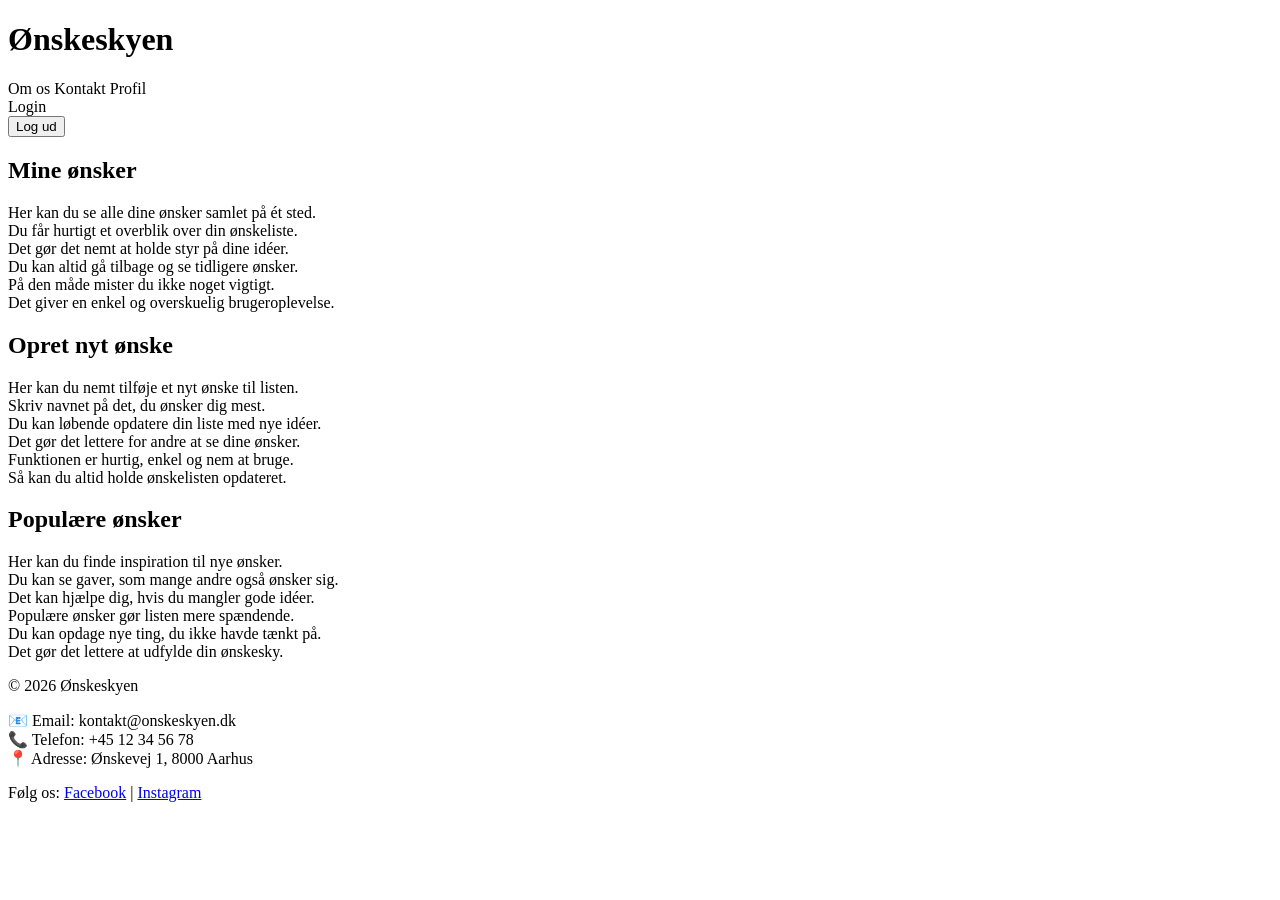
<file: target/classes/templates/index.html>
<!DOCTYPE html>
<html lang="da" xmlns:th="http://www.thymeleaf.org">
<head>
    <meta charset="UTF-8">
    <meta name="viewport" content="width=device-width, initial-scale=1.0">
    <title>Ønskeskyen</title>
    <link rel="stylesheet" th:href="@{/style.css}">
</head>

<body>

<header>
    <div class="top-bar">
        <h1>Ønskeskyen</h1>
    </div>
</header>

<nav class="main-nav">
    <div class="nav-left">
        <a th:href="@{/om-os}" class="nav-link">Om os</a>
        <a th:href="@{/kontakt}" class="nav-link">Kontakt</a>

        <a th:if="${session.brugerId != null}" th:href="@{/profil}" class="nav-link">
            Profil
        </a>
    </div>

    <div class="nav-right">
        <a th:if="${session.brugerId == null}" th:href="@{/login}" class="login-btn">
            Login
        </a>

        <form th:if="${session.brugerId != null}" th:action="@{/logout}" method="post" class="logout-form">
            <button type="submit" class="nav-link-btn logout">Log ud</button>
        </form>
    </div>
</nav>

<main>
    <section class="box">
        <h2>Mine ønsker</h2>
        <p>
            Her kan du se alle dine ønsker samlet på ét sted.<br>
            Du får hurtigt et overblik over din ønskeliste.<br>
            Det gør det nemt at holde styr på dine idéer.<br>
            Du kan altid gå tilbage og se tidligere ønsker.<br>
            På den måde mister du ikke noget vigtigt.<br>
            Det giver en enkel og overskuelig brugeroplevelse.
        </p>
    </section>

    <section class="box">
        <h2>Opret nyt ønske</h2>
        <p>
            Her kan du nemt tilføje et nyt ønske til listen.<br>
            Skriv navnet på det, du ønsker dig mest.<br>
            Du kan løbende opdatere din liste med nye idéer.<br>
            Det gør det lettere for andre at se dine ønsker.<br>
            Funktionen er hurtig, enkel og nem at bruge.<br>
            Så kan du altid holde ønskelisten opdateret.
        </p>
    </section>

    <section class="box">
        <h2>Populære ønsker</h2>
        <p>
            Her kan du finde inspiration til nye ønsker.<br>
            Du kan se gaver, som mange andre også ønsker sig.<br>
            Det kan hjælpe dig, hvis du mangler gode idéer.<br>
            Populære ønsker gør listen mere spændende.<br>
            Du kan opdage nye ting, du ikke havde tænkt på.<br>
            Det gør det lettere at udfylde din ønskesky.
        </p>
    </section>
</main>

<footer>
    <div class="footer-content">
        <p>&copy; 2026 Ønskeskyen</p>

        <p>
            📧 Email: kontakt@onskeskyen.dk<br>
            📞 Telefon: +45 12 34 56 78<br>
            📍 Adresse: Ønskevej 1, 8000 Aarhus
        </p>

        <p>
            Følg os:
            <a href="#">Facebook</a> |
            <a href="#">Instagram</a>
        </p>
    </div>
</footer>

</body>
</html>
</file>
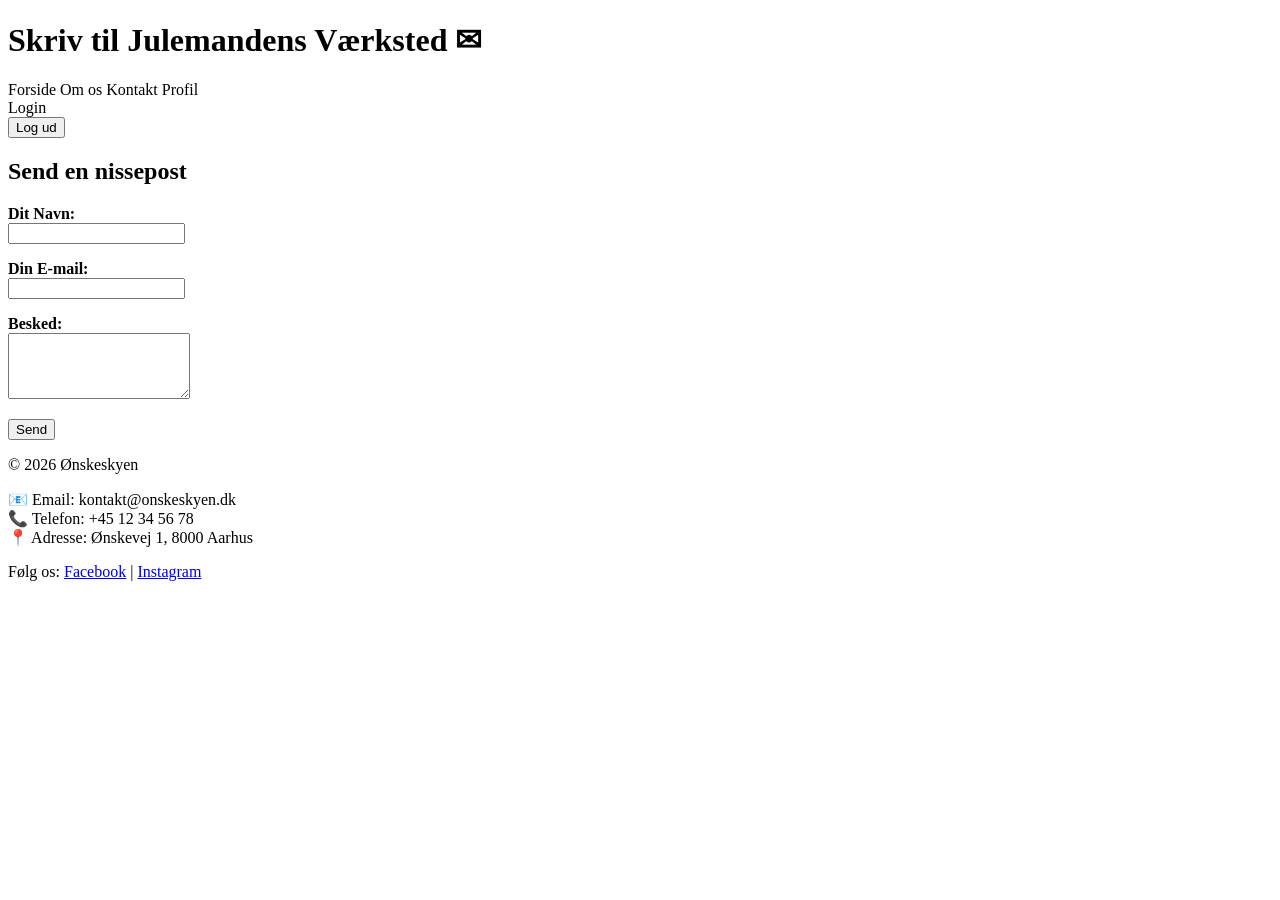
<file: target/classes/templates/kontakt.html>
<!DOCTYPE html>
<html lang="da" xmlns:th="http://www.thymeleaf.org">
<head>
    <meta charset="UTF-8">
    <meta name="viewport" content="width=device-width, initial-scale=1.0">
    <title>Kontakt - Julemanden</title>
    <link rel="stylesheet" th:href="@{/style.css}">
</head>

<body>

<header>
    <div class="top-bar">
        <h1>Skriv til Julemandens Værksted ✉</h1>
    </div>
</header>

<nav class="main-nav">
    <div class="nav-left">
        <a th:href="@{/}" class="nav-link">Forside</a>
        <a th:href="@{/om-os}" class="nav-link">Om os</a>
        <a th:href="@{/kontakt}" class="nav-link">Kontakt</a>

        <a th:if="${session.brugerId != null}" th:href="@{/profil}" class="nav-link">
            Profil
        </a>
    </div>

    <div class="nav-right">
        <a th:if="${session.brugerId == null}" th:href="@{/login}" class="login-btn">
            Login
        </a>

        <form th:if="${session.brugerId != null}" th:action="@{/logout}" method="post" class="logout-form">
            <button type="submit" class="nav-link-btn">Log ud</button>
        </form>
    </div>
</nav>

<main>
    <section class="box">
        <h2>Send en nissepost </h2>

        <form th:action="@{/kontakt}" method="POST">
            <p>
                <label for="name"><strong>Dit Navn:</strong></label><br>
                <input type="text" id="name" name="name" required class="form-input">
            </p>

            <p>
                <label for="email"><strong>Din E-mail:</strong></label><br>
                <input type="email" id="email" name="email" required class="form-input">
            </p>

            <p>
                <label for="message"><strong>Besked:</strong></label><br>
                <textarea id="message" name="message" rows="4" required class="form-input"></textarea>
            </p>

            <p>
                <button type="submit" class="nav-link-btn">
                    Send
                </button>
            </p>
        </form>
    </section>
</main>

<footer>
    <div class="footer-content">
        <p>&copy; 2026 Ønskeskyen</p>

        <p>
            📧 Email: kontakt@onskeskyen.dk<br>
            📞 Telefon: +45 12 34 56 78<br>
            📍 Adresse: Ønskevej 1, 8000 Aarhus
        </p>

        <p>
            Følg os:
            <a href="#">Facebook</a> |
            <a href="#">Instagram</a>
        </p>
    </div>
</footer>

</body>
</html>
</file>
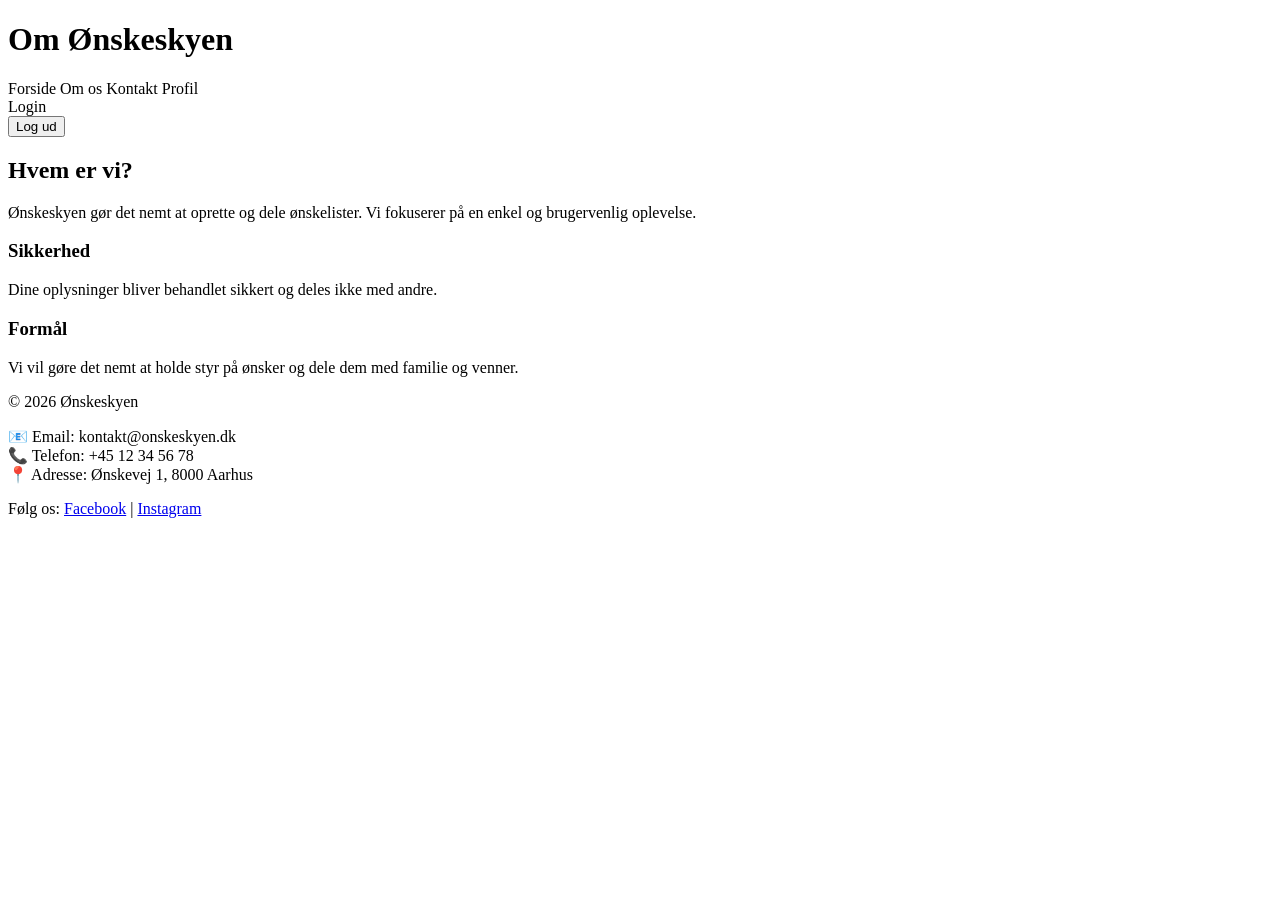
<file: target/classes/templates/om-os.html>
<!DOCTYPE html>
<html lang="da" xmlns:th="http://www.thymeleaf.org">
<head>
    <meta charset="UTF-8">
    <meta name="viewport" content="width=device-width, initial-scale=1.0">
    <title>Om os</title>
    <link rel="stylesheet" th:href="@{/style.css}">
</head>

<body>

<header>
    <div class="top-bar">
        <h1>Om Ønskeskyen </h1>
    </div>
</header>

<nav class="main-nav">
    <div class="nav-left">
        <a th:href="@{/}" class="nav-link">Forside</a>
        <a th:href="@{/om-os}" class="nav-link">Om os</a>
        <a th:href="@{/kontakt}" class="nav-link">Kontakt</a>

        <a th:if="${session.brugerId != null}" th:href="@{/profil}" class="nav-link">
            Profil
        </a>
    </div>

    <div class="nav-right">
        <a th:if="${session.brugerId == null}" th:href="@{/login}" class="login-btn">
            Login
        </a>

        <form th:if="${session.brugerId != null}" th:action="@{/logout}" method="post" class="logout-form">
            <button type="submit" class="nav-link-btn">Log ud</button>
        </form>
    </div>
</nav>

<main>
    <section class="box">
        <h2>Hvem er vi?</h2>
        <p>
            Ønskeskyen gør det nemt at oprette og dele ønskelister.
            Vi fokuserer på en enkel og brugervenlig oplevelse.
        </p>

        <h3> Sikkerhed</h3>
        <p>
            Dine oplysninger bliver behandlet sikkert og deles ikke med andre.
        </p>

        <h3>Formål</h3>
        <p>
            Vi vil gøre det nemt at holde styr på ønsker og dele dem med familie og venner.
        </p>
    </section>
</main>

<footer>
    <div class="footer-content">
        <p>&copy; 2026 Ønskeskyen</p>

        <p>
            📧 Email: kontakt@onskeskyen.dk<br>
            📞 Telefon: +45 12 34 56 78<br>
            📍 Adresse: Ønskevej 1, 8000 Aarhus
        </p>

        <p>
            Følg os:
            <a href="#">Facebook</a> |
            <a href="#">Instagram</a>
        </p>
    </div>
</footer>

</body>
</html>
</file>
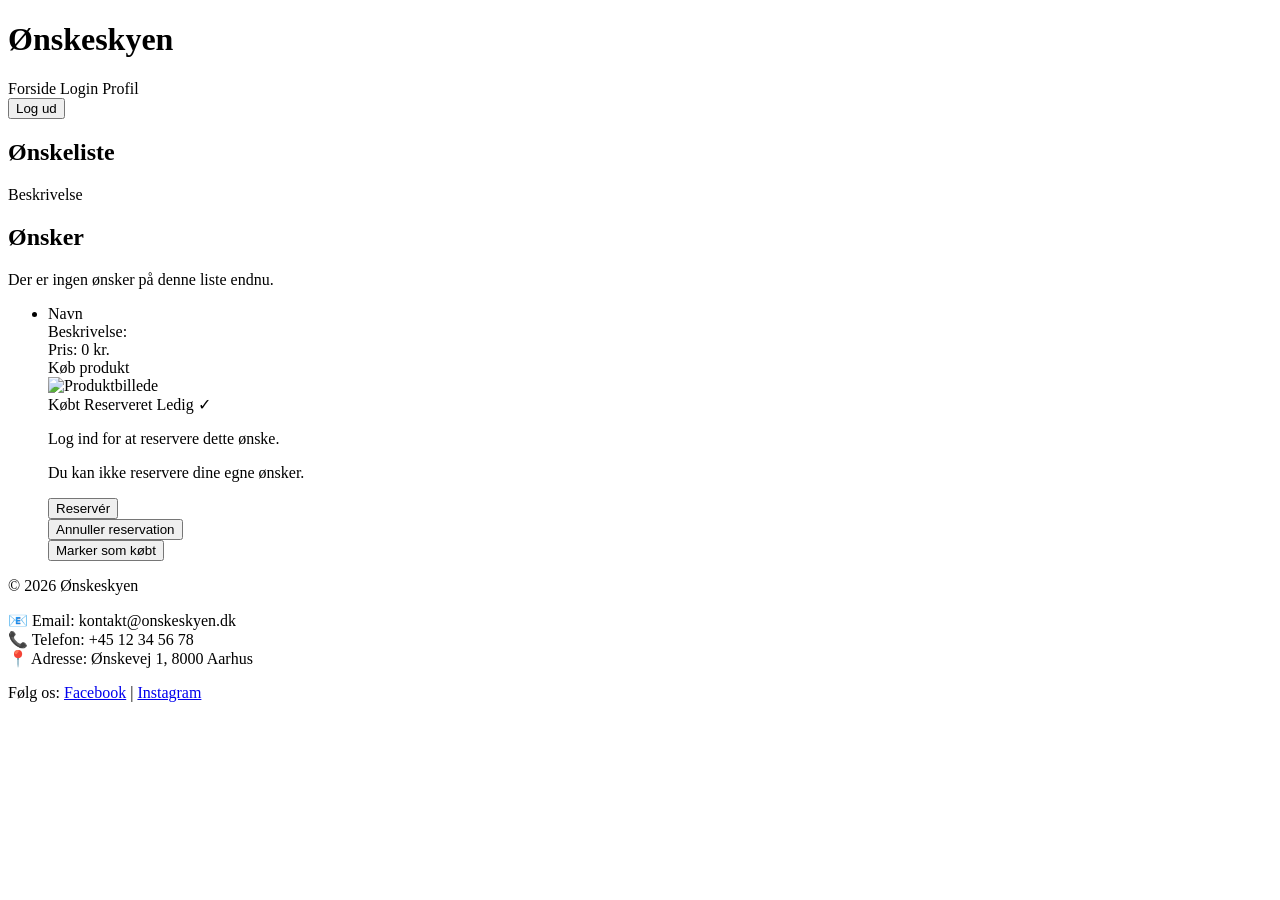
<file: target/classes/templates/onskeliste-delt.html>
<!DOCTYPE html>
<html lang="da" xmlns:th="http://www.thymeleaf.org">
<head>
    <meta charset="UTF-8">
    <title>Delt ønskeliste</title>
    <link rel="stylesheet" th:href="@{/style.css}">
</head>
<body>

<header>
    <div class="top-bar">
        <h1>Ønskeskyen</h1>
    </div>
</header>

<nav class="main-nav">
    <div class="nav-left">
        <a th:href="@{/}" class="nav-link">Forside</a>
        <a th:href="@{/login}" class="nav-link active" th:if="${!erLoggetInd}">Login</a>
        <a th:href="@{/profil}" class="nav-link active" th:if="${erLoggetInd}">Profil</a>
    </div>

    <div class="nav-right" th:if="${erLoggetInd}">
        <form th:action="@{/logout}" method="post" class="logout-form">
            <button type="submit" class="nav-link-btn logout">Log ud</button>
        </form>
    </div>
</nav>

<main>
    <section class="box full-width">
        <h2 th:text="${onskeliste.titel}">Ønskeliste</h2>
        <p th:text="${onskeliste.beskrivelse}">Beskrivelse</p>
    </section>

    <section class="box full-width" th:if="${success}">
        <p class="message-success" th:text="${success}"></p>
    </section>

    <section class="box full-width" th:if="${fejl}">
        <p class="message-error" th:text="${fejl}"></p>
    </section>

    <section class="box full-width">
        <h2>Ønsker</h2>

        <p th:if="${#lists.isEmpty(onsker)}">Der er ingen ønsker på denne liste endnu.</p>

        <ul class="wish-list" th:if="${!#lists.isEmpty(onsker)}">
            <li th:each="onske : ${onsker}" th:class="${onske.kobt} ? 'booked' : 'available'">

                <span class="wish-title" th:text="${onske.navn}">Navn</span>

                <div class="wish-meta" th:if="${onske.beskrivelse != null and !#strings.isEmpty(onske.beskrivelse)}">
                    Beskrivelse: <span th:text="${onske.beskrivelse}"></span>
                </div>

                <div class="wish-meta">
                    Pris: <span th:text="${onske.pris}">0</span> kr.
                </div>

                <div class="wish-meta" th:if="${onske.produktLink != null and !#strings.isEmpty(onske.produktLink)}">
                    <a th:href="${onske.produktLink}" target="_blank" class="product-link">Køb produkt</a>
                </div>

                <div class="wish-meta" th:if="${onske.billedeLink != null and !#strings.isEmpty(onske.billedeLink)}">
                    <img th:src="${onske.billedeLink}" alt="Produktbillede" class="product-image">
                </div>

                <div>
                    <span th:if="${onske.kobt}" class="status status-booked">Købt</span>

                    <span th:if="${!onske.kobt and reservationer.containsKey(onske.onskeId)}" class="status status-booked">
                        Reserveret
                    </span>

                    <span th:if="${!onske.kobt and !reservationer.containsKey(onske.onskeId)}" class="status status-free">
                        Ledig
                    </span>

                    <span th:if="${onske.kobt or reservationer.containsKey(onske.onskeId)}" class="status-check">✓</span>
                </div>

                <div th:if="${!erLoggetInd and !onske.kobt}">
                    <p>Log ind for at reservere dette ønske.</p>
                </div>

                <div th:if="${erLoggetInd and erEjer and !onske.kobt}">
                    <p>Du kan ikke reservere dine egne ønsker.</p>
                </div>

                <div th:if="${erLoggetInd and !erEjer and !onske.kobt and !reservationer.containsKey(onske.onskeId)}" class="action-row">
                    <form th:action="@{/reservationer/{onskeId}(onskeId=${onske.onskeId})}" method="post" class="inline-form">
                        <button type="submit" class="action-btn green-btn">Reservér</button>
                    </form>
                </div>

                <div th:if="${erLoggetInd and !erEjer and reservationer.containsKey(onske.onskeId) and reservationer.get(onske.onskeId).brugerId == brugerId and !onske.kobt}"
                     class="action-row">

                    <form th:action="@{/reservationer/{onskeId}/annuller(onskeId=${onske.onskeId})}" method="post" class="inline-form">
                        <button type="submit" class="action-btn delete-btn">Annuller reservation</button>
                    </form>

                    <form th:action="@{/onsker/{onskeId}/kobt(onskeId=${onske.onskeId})}" method="post" class="inline-form">
                        <button type="submit" class="action-btn green-btn">Marker som købt</button>
                    </form>
                </div>

            </li>
        </ul>
    </section>
</main>

<footer>
    <div class="footer-content">
        <p>&copy; 2026 Ønskeskyen</p>

        <p>
            📧 Email: kontakt@onskeskyen.dk<br>
            📞 Telefon: +45 12 34 56 78<br>
            📍 Adresse: Ønskevej 1, 8000 Aarhus
        </p>

        <p>
            Følg os:
            <a href="#">Facebook</a> |
            <a href="#">Instagram</a>
        </p>
    </div>
</footer>

</body>
</html>
</file>
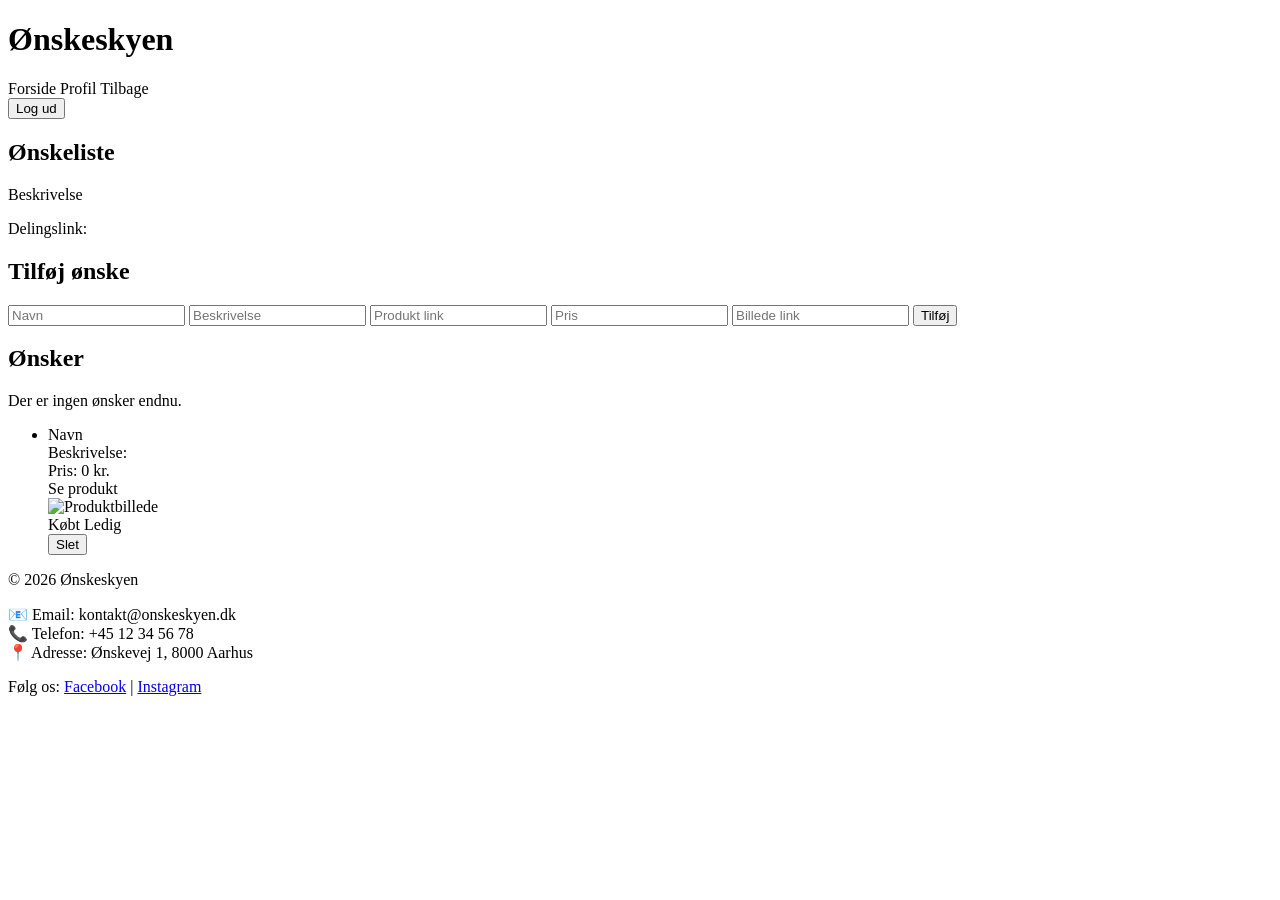
<file: target/classes/templates/onskeliste-detalje.html>
<!DOCTYPE html>
<html lang="da" xmlns:th="http://www.thymeleaf.org">
<head>
    <meta charset="UTF-8">
    <title>Ønskeliste</title>
    <link rel="stylesheet" th:href="@{/Style-detalje.css}">
</head>
<body>

<header>
    <div class="top-bar">
        <h1>Ønskeskyen</h1>
    </div>
</header>

<nav class="main-nav">
    <div class="nav-left">
        <a th:href="@{/}" class="nav-link">Forside</a>
        <a th:href="@{/profil}" class="nav-link">Profil</a>
        <a th:href="@{/onskelister}" class="nav-link active">Tilbage</a>
    </div>

    <div class="nav-right">
        <form th:action="@{/logout}" method="post" class="logout-form">
            <button type="submit" class="nav-link-btn logout">Log ud</button>
        </form>
    </div>
</nav>

<main>
    <section class="box full-width">
        <h2 th:text="${onskeliste.titel}">Ønskeliste</h2>
        <p th:text="${onskeliste.beskrivelse}">Beskrivelse</p>

        <p th:if="${onskeliste.offentlig and onskeliste.delingslink != null and !#strings.isEmpty(onskeliste.delingslink)}">
            Delingslink:
            <a th:href="${onskeliste.delingslink}" th:text="${onskeliste.delingslink}" target="_blank" class="product-link"></a>
        </p>
    </section>

    <section class="box">
        <h2>Tilføj ønske</h2>

        <form th:action="@{/onskelister/{id}/tilfoej-onske(id=${onskeliste.onskelisteId})}" method="post" class="wish-form">
            <input type="text" name="navn" placeholder="Navn" required class="form-input">
            <input type="text" name="beskrivelse" placeholder="Beskrivelse" class="form-input">
            <input type="text" name="produktLink" placeholder="Produkt link" class="form-input">
            <input type="number" step="0.01" name="pris" placeholder="Pris" class="form-input">
            <input type="text" name="billedeLink" placeholder="Billede link" class="form-input">

            <button type="submit" class="action-btn green-btn">Tilføj</button>
        </form>
    </section>

    <section class="box">
        <h2>Ønsker</h2>

        <p th:if="${#lists.isEmpty(onsker)}">Der er ingen ønsker endnu.</p>

        <ul class="wish-list" th:if="${!#lists.isEmpty(onsker)}">
            <li th:each="onske : ${onsker}" th:class="${onske.kobt} ? 'booked' : 'available'">

                <span class="wish-title" th:text="${onske.navn}">Navn</span>

                <div class="wish-meta" th:if="${onske.beskrivelse != null and !#strings.isEmpty(onske.beskrivelse)}">
                    Beskrivelse: <span th:text="${onske.beskrivelse}"></span>
                </div>

                <div class="wish-meta">
                    Pris: <span th:text="${onske.pris}">0</span> kr.
                </div>

                <div class="wish-meta" th:if="${onske.produktLink != null and !#strings.isEmpty(onske.produktLink)}">
                    <a th:href="${onske.produktLink}" target="_blank" class="product-link">Se produkt</a>
                </div>

                <div class="wish-meta" th:if="${onske.billedeLink != null and !#strings.isEmpty(onske.billedeLink)}">
                    <img th:src="${onske.billedeLink}" alt="Produktbillede" class="product-image">
                </div>

                <span th:if="${onske.kobt}" class="status status-booked">Købt</span>
                <span th:if="${!onske.kobt}" class="status status-free">Ledig</span>

                <div class="action-row">
                    <form th:action="@{/onsker/{id}/slet(id=${onske.onskeId})}" method="post" class="inline-form">
                        <button type="submit" class="action-btn delete-btn">Slet</button>
                    </form>
                </div>
            </li>
        </ul>
    </section>
</main>

<footer>
    <div class="footer-content">
        <p>&copy; 2026 Ønskeskyen</p>

        <p>
            📧 Email: kontakt@onskeskyen.dk<br>
            📞 Telefon: +45 12 34 56 78<br>
            📍 Adresse: Ønskevej 1, 8000 Aarhus
        </p>

        <p>
            Følg os:
            <a href="#">Facebook</a> |
            <a href="#">Instagram</a>
        </p>
    </div>
</footer>

</body>
</html>
</file>
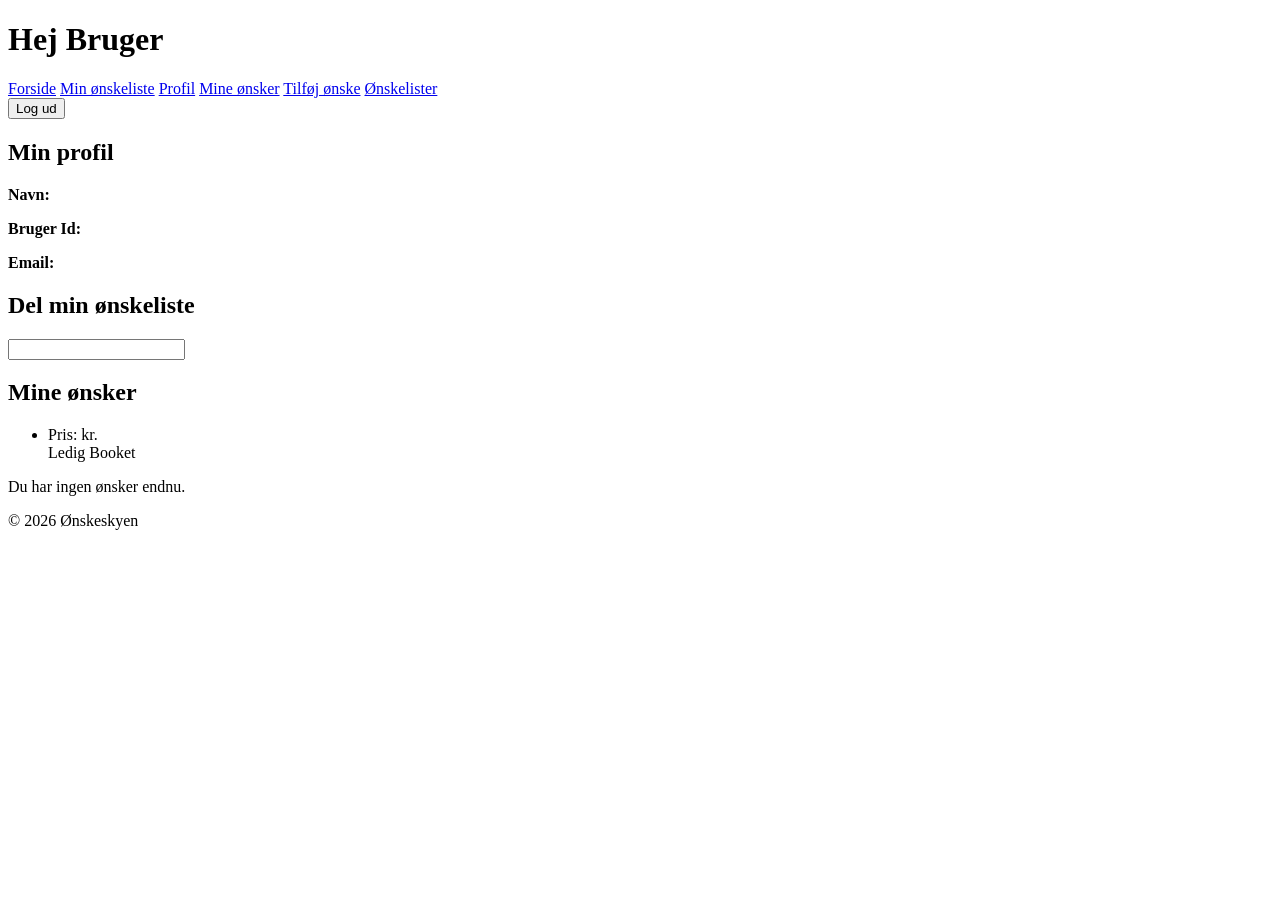
<file: target/classes/templates/onskeliste.html>
<!DOCTYPE html>
<html lang="da" xmlns:th="http://www.thymeleaf.org">
<head>
    <meta charset="UTF-8">
    <title>Profil | Ønskeskyen</title>


    <link rel="stylesheet" th:href="@{/style.css}">
</head>
<body>

<header>
    <div class="top-bar">
        <h1>Hej <span th:text="${bruger.navn}">Bruger</span></h1>
    </div>
</header>

<nav class="main-nav">
    <div class="nav-left">
        <a href="/" class="nav-link">Forside</a>
        <a href="/onskeliste" class="nav-link">Min ønskeliste</a>
        <a href="/profil" class="nav-link">Profil</a>
        <a href="/mine-onsker" class="nav-link">Mine ønsker</a>
        <a href="/tilfoej-onske" class="login-btn">Tilføj ønske</a>
        <a href="/onskelister" class="nav-link">Ønskelister</a>
    </div>

    <div class="nav-right">
        <form action="/logout" method="post" class="logout-form">
            <button type="submit" class="nav-link-btn">Log ud</button>
        </form>
    </div>
</nav>


<main>
    <section class="box">
        <h2>Min profil</h2>
        <p><strong>Navn:</strong> <span th:text="${bruger.navn}"></span></p>
        <p><strong>Bruger Id:</strong> <span th:text="${bruger.brugerId}"></span></p>
        <p><strong>Email:</strong> <span th:text="${bruger.email}"></span></p>
    </section>

    <section class="box share-box">
        <h2>Del min ønskeliste</h2>
        <input type="text" readonly th:value="${delingsLink}">
    </section>

    <section class="box" style="grid-column: 1 / -1;">
        <h2>Mine ønsker</h2>

        <ul class="wish-list">
            <li th:each="onske : ${onsker}"
                th:classappend="${onske.booket} ? 'booked' : 'available'">

                <span class="wish-title" th:text="${onske.navn}"></span>

                <div class="wish-meta">
                    Pris: <span th:text="${onske.pris}"></span> kr.
                </div>

                <span th:if="${!onske.booket}" class="status status-free">Ledig</span>
                <span th:if="${onske.booket}" class="status status-booked">Booket</span>
            </li>
        </ul>

        <p th:if="${#lists.isEmpty(onsker)}">Du har ingen ønsker endnu.</p>
    </section>
</main>

<footer>
    <p>&copy; 2026 Ønskeskyen</p>
</footer>

</body>
</html>
</file>
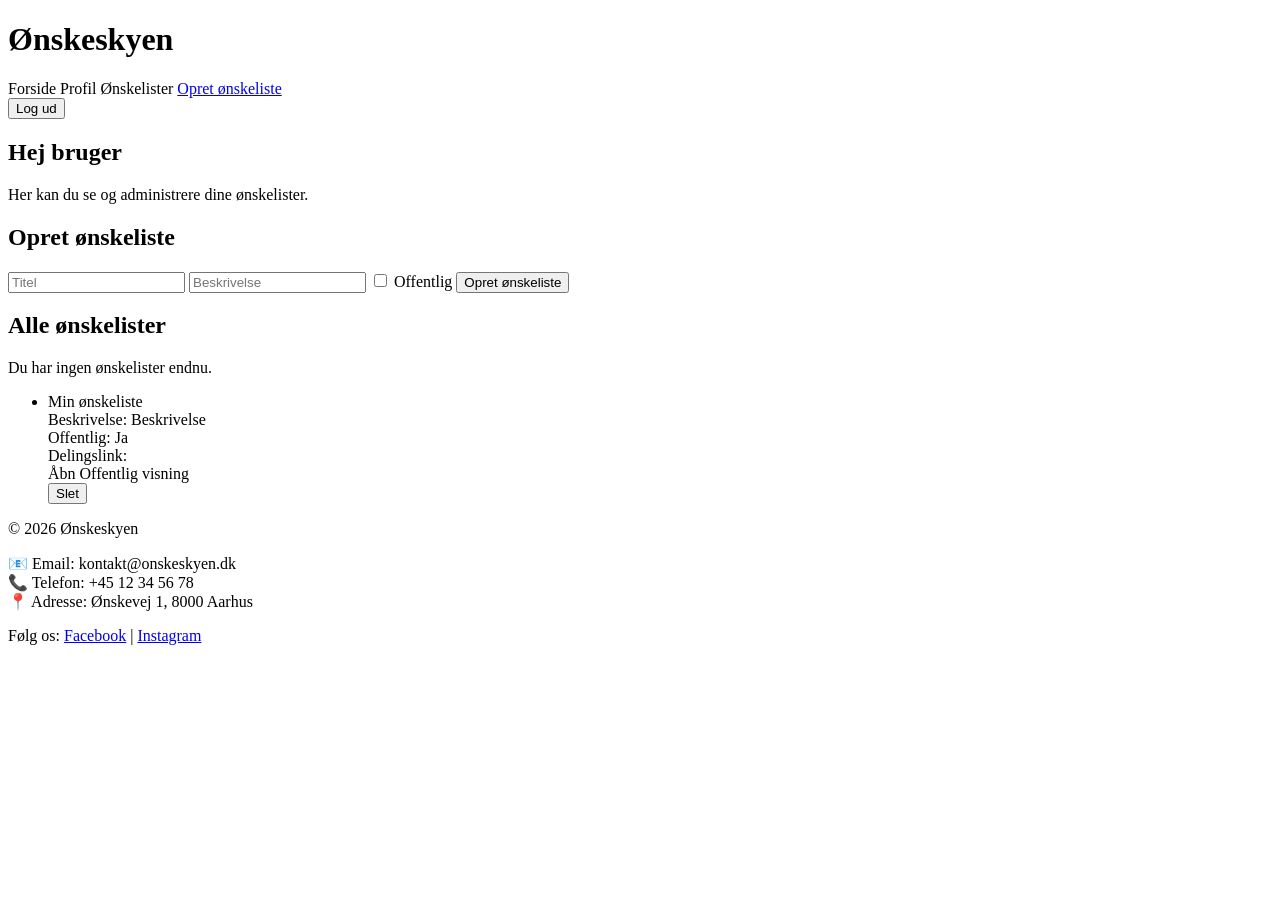
<file: target/classes/templates/onskelister.html>
<!DOCTYPE html>
<html lang="da" xmlns:th="http://www.thymeleaf.org">
<head>
    <meta charset="UTF-8">
    <meta name="viewport" content="width=device-width, initial-scale=1.0">
    <title>Mine ønskelister</title>
    <link rel="stylesheet" th:href="@{/style.css}">
</head>
<body>

<header>
    <div class="top-bar">
        <h1>Ønskeskyen</h1>
    </div>
</header>

<nav class="main-nav">
    <div class="nav-left">
        <a th:href="@{/}" class="nav-link">Forside</a>
        <a th:href="@{/profil}" class="nav-link">Profil</a>
        <a th:href="@{/onskelister}" class="nav-link active">Ønskelister</a>
        <a href="#opret-liste" class="action-btn green-btn">Opret ønskeliste</a>
    </div>

    <div class="nav-right">
        <form th:action="@{/logout}" method="post" class="logout-form">
            <button type="submit" class="nav-link-btn logout">Log ud</button>
        </form>
    </div>
</nav>

<main>
    <section class="box full-width">
        <h2 th:text="'Hej ' + ${bruger.navn}">Hej bruger</h2>
        <p>Her kan du se og administrere dine ønskelister.</p>
    </section>

    <section id="opret-liste" class="box full-width">
        <h2>Opret ønskeliste</h2>

        <form th:action="@{/opret-onskeliste}" method="post" class="wish-form">
            <input type="text" name="titel" placeholder="Titel" required class="form-input">
            <input type="text" name="beskrivelse" placeholder="Beskrivelse" class="form-input">

            <label class="checkbox-label">
                <input type="checkbox" name="offentlig" value="true">
                Offentlig
            </label>

            <button type="submit" class="action-btn green-btn">Opret ønskeliste</button>
        </form>
    </section>

    <section class="box full-width">
        <h2>Alle ønskelister</h2>

        <div th:if="${#lists.isEmpty(onskelister)}">
            <p>Du har ingen ønskelister endnu.</p>
        </div>

        <div th:if="${!#lists.isEmpty(onskelister)}">
            <ul class="wish-list">
                <li th:each="liste : ${onskelister}" class="available">
                    <span class="wish-title" th:text="${liste.titel}">Min ønskeliste</span>

                    <div class="wish-meta">
                        Beskrivelse:
                        <span th:text="${liste.beskrivelse} ?: 'Ingen beskrivelse'">Beskrivelse</span>
                    </div>

                    <div class="wish-meta">
                        Offentlig:
                        <span th:text="${liste.offentlig} ? 'Ja' : 'Nej'">Ja</span>
                    </div>

                    <div class="wish-meta" th:if="${liste.delingslink != null and !#strings.isEmpty(liste.delingslink)}">
                        Delingslink:
                        <a th:href="${liste.delingslink}" th:text="${liste.delingslink}" target="_blank" class="product-link"></a>
                    </div>

                    <div class="action-row">
                        <a th:href="@{/onskelister/{id}(id=${liste.onskelisteId})}" class="action-btn green-btn">Åbn</a>

                        <a th:if="${liste.offentlig}"
                           th:href="@{/onskelister/delt/{id}(id=${liste.onskelisteId})}"
                           class="nav-link">
                            Offentlig visning
                        </a>

                        <form th:action="@{/slet-onskeliste}" method="post" class="inline-form">
                            <input type="hidden" name="id" th:value="${liste.onskelisteId}">
                            <button type="submit" class="action-btn delete-btn">Slet</button>
                        </form>
                    </div>
                </li>
            </ul>
        </div>
    </section>
</main>

<footer>
    <div class="footer-content">
        <p>&copy; 2026 Ønskeskyen</p>

        <p>
            📧 Email: kontakt@onskeskyen.dk<br>
            📞 Telefon: +45 12 34 56 78<br>
            📍 Adresse: Ønskevej 1, 8000 Aarhus
        </p>

        <p>
            Følg os:
            <a href="#">Facebook</a> |
            <a href="#">Instagram</a>
        </p>
    </div>
</footer>

</body>
</html>
</file>
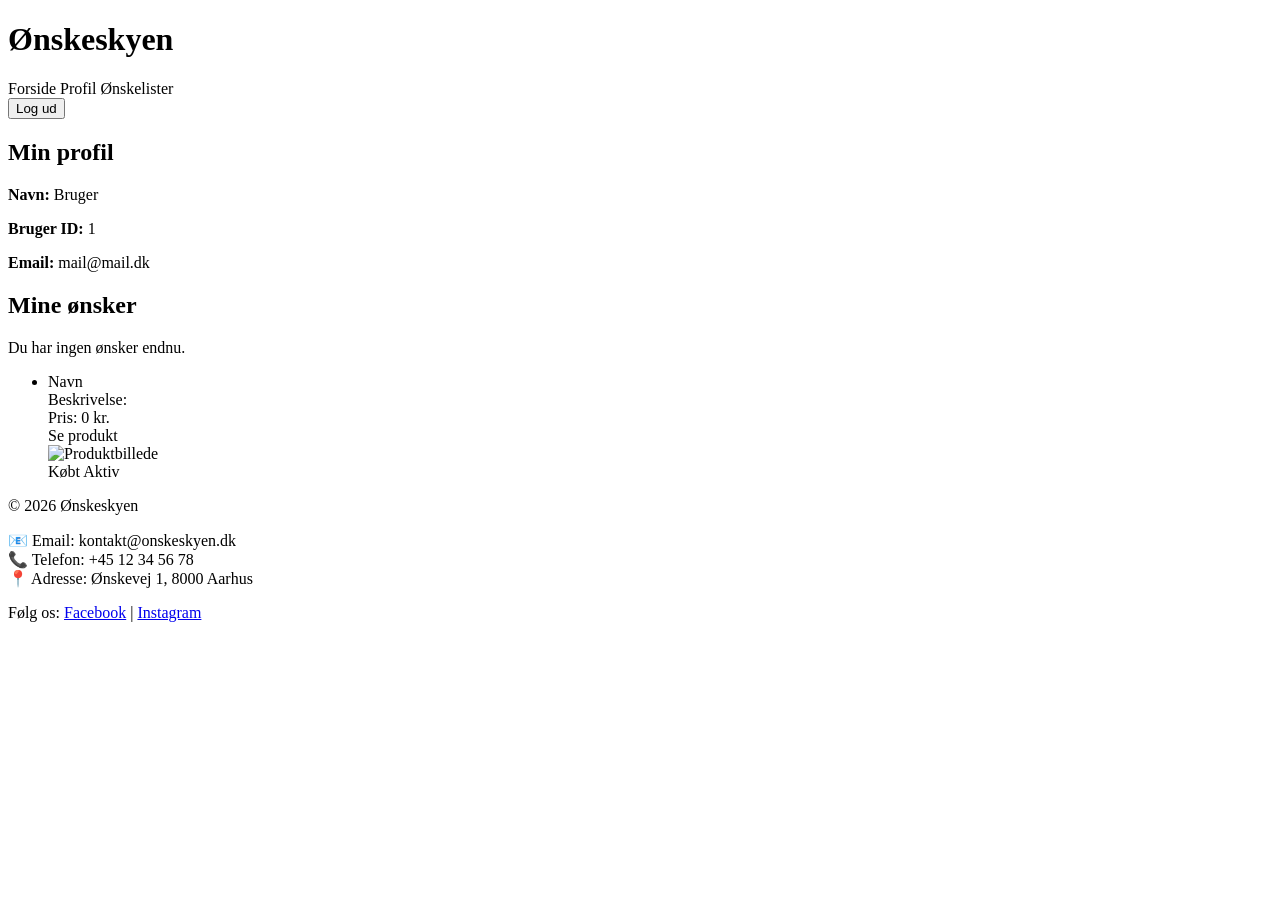
<file: target/classes/templates/profil.html>
<!DOCTYPE html>
<html lang="da" xmlns:th="http://www.thymeleaf.org">
<head>
    <meta charset="UTF-8">
    <title>Profil | Ønskeskyen</title>
    <link rel="stylesheet" th:href="@{/style.css}">
</head>
<body>

<header>
    <div class="top-bar">
        <h1>Ønskeskyen</h1>
    </div>
</header>

<nav class="main-nav">
    <div class="nav-left">
        <a th:href="@{/}" class="nav-link">Forside</a>
        <a th:href="@{/profil}" class="nav-link active">Profil</a>
        <a th:href="@{/onskelister}" class="nav-link">Ønskelister</a>
    </div>

    <div class="nav-right">
        <form th:action="@{/logout}" method="post" class="logout-form">
            <button type="submit" class="nav-link-btn logout">Log ud</button>
        </form>
    </div>
</nav>

<main>
    <section class="box full-width">
        <h2>Min profil</h2>
        <p><strong>Navn:</strong> <span th:text="${bruger.navn}">Bruger</span></p>
        <p><strong>Bruger ID:</strong> <span th:text="${bruger.brugerId}">1</span></p>
        <p><strong>Email:</strong> <span th:text="${bruger.email}">mail@mail.dk</span></p>
    </section>

    <section class="box full-width">
        <h2>Mine ønsker</h2>

        <p th:if="${#lists.isEmpty(onsker)}">Du har ingen ønsker endnu.</p>

        <ul class="wish-list" th:if="${!#lists.isEmpty(onsker)}">
            <li th:each="onske : ${onsker}" th:class="${onske.kobt} ? 'booked' : 'available'">

                <span class="wish-title" th:text="${onske.navn}">Navn</span>

                <div class="wish-meta" th:if="${onske.beskrivelse != null and !#strings.isEmpty(onske.beskrivelse)}">
                    Beskrivelse: <span th:text="${onske.beskrivelse}"></span>
                </div>

                <div class="wish-meta">
                    Pris: <span th:text="${onske.pris}">0</span> kr.
                </div>

                <div class="wish-meta" th:if="${onske.produktLink != null and !#strings.isEmpty(onske.produktLink)}">
                    <a th:href="${onske.produktLink}" target="_blank" class="product-link">Se produkt</a>
                </div>

                <div class="wish-meta" th:if="${onske.billedeLink != null and !#strings.isEmpty(onske.billedeLink)}">
                    <img th:src="${onske.billedeLink}" alt="Produktbillede" class="product-image">
                </div>

                <span th:if="${onske.kobt}" class="status status-booked">Købt</span>
                <span th:if="${!onske.kobt}" class="status status-active">Aktiv</span>
            </li>
        </ul>
    </section>
</main>

<footer>
    <div class="footer-content">
        <p>&copy; 2026 Ønskeskyen</p>

        <p>
            📧 Email: kontakt@onskeskyen.dk<br>
            📞 Telefon: +45 12 34 56 78<br>
            📍 Adresse: Ønskevej 1, 8000 Aarhus
        </p>

        <p>
            Følg os:
            <a href="#">Facebook</a> |
            <a href="#">Instagram</a>
        </p>
    </div>
</footer>

</body>
</html>
</file>
